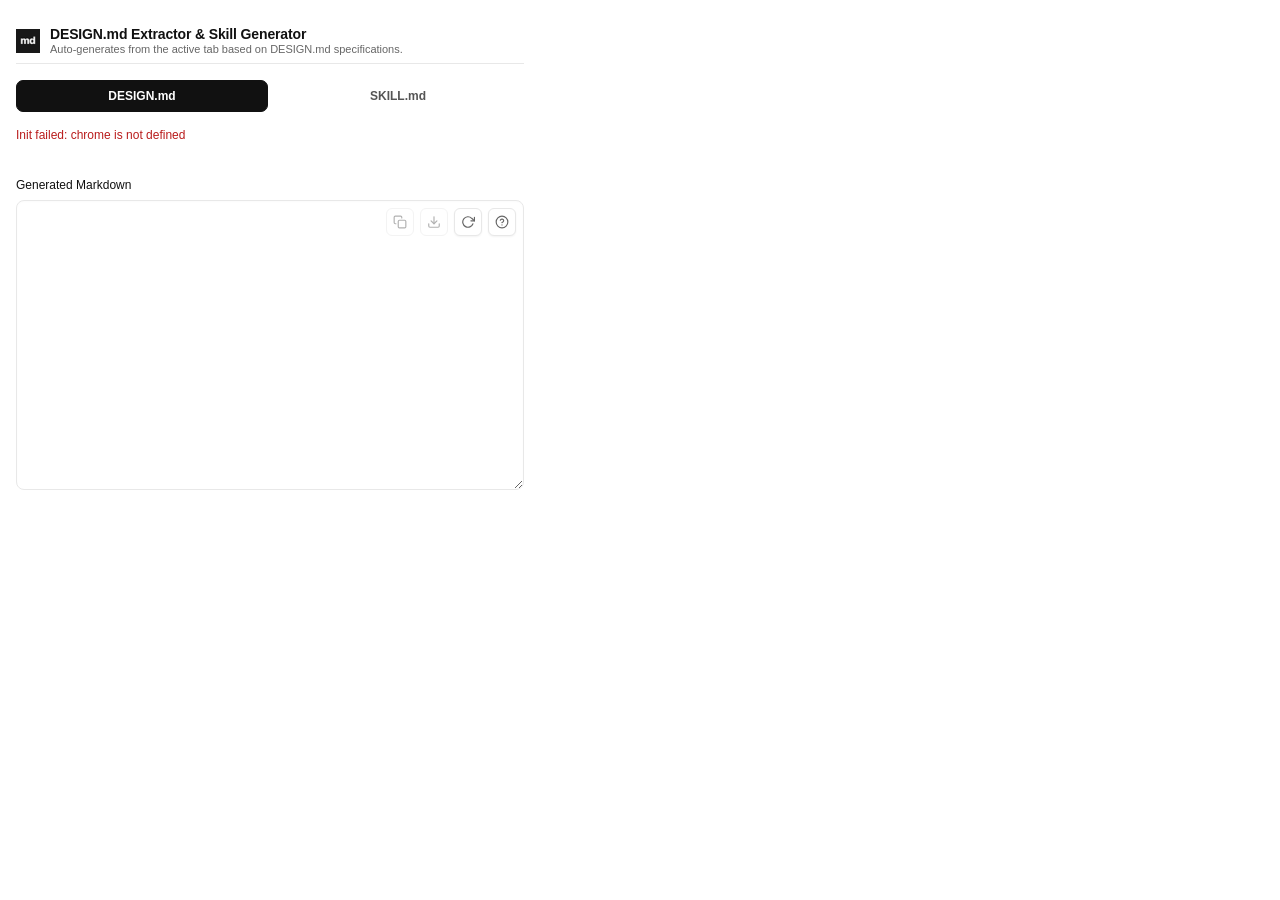
<file: extension/popup/popup.html>
<!doctype html>
<html lang="en">

<head>
  <meta charset="UTF-8" />
  <meta name="viewport" content="width=device-width, initial-scale=1.0" />
  <title>DESIGN.md Extractor & Skill Generator</title>
  <link rel="stylesheet" href="./popup.css" />
</head>

<body>
  <main class="app">
    <header class="header">
      <div class="brand">
        <img src="../assets/icons/icon32.png" width="24" height="24" alt="App logo" />
        <div>
          <h1>DESIGN.md Extractor & Skill Generator</h1>
          <p>Auto-generates from the active tab based on DESIGN.md
            specifications.</p>
        </div>
      </div>
    </header>

    <section class="mode-switch" aria-label="Output mode">
      <button id="designModeBtn" type="button" data-mode="design" class="mode-btn is-active">
        DESIGN.md
      </button>
      <button id="skillModeBtn" type="button" data-mode="skill" class="mode-btn">
        SKILL.md
      </button>
    </section>


    <p id="status" class="status" hidden></p>
    <ul id="issues" class="issues"></ul>

    <section id="helpPanel" class="help-panel" hidden>
      <div class="help-header">
        <h2>How This Was Generated</h2>
        <button id="closeHelpBtn" type="button" class="help-close">Close</button>
      </div>
      <div id="helpContent" class="help-content"></div>
    </section>

    <section class="preview-wrap">
      <label for="preview">Generated Markdown</label>
      <div class="textarea-container">
        <textarea id="preview" readonly></textarea>
        <div class="preview-actions">
          <button id="copyBtn" type="button" class="icon-btn" disabled aria-label="Copy to clipboard">
            <svg class="icon-copy" width="14" height="14" viewBox="0 0 24 24" fill="none" stroke="currentColor"
              stroke-width="2" stroke-linecap="round" stroke-linejoin="round">
              <rect x="9" y="9" width="13" height="13" rx="2" ry="2"></rect>
              <path d="M5 15H4a2 2 0 0 1-2-2V4a2 2 0 0 1 2-2h9a2 2 0 0 1 2 2v1"></path>
            </svg>
            <svg class="icon-success" width="14" height="14" viewBox="0 0 24 24" fill="none" stroke="currentColor"
              stroke-width="2" stroke-linecap="round" stroke-linejoin="round" style="display: none;">
              <polyline points="20 6 9 17 4 12"></polyline>
            </svg>
          </button>
          <button id="downloadBtn" type="button" class="icon-btn" disabled aria-label="Download">
            <svg width="14" height="14" viewBox="0 0 24 24" fill="none" stroke="currentColor" stroke-width="2"
              stroke-linecap="round" stroke-linejoin="round">
              <path d="M21 15v4a2 2 0 0 1-2 2H5a2 2 0 0 1-2-2v-4"></path>
              <polyline points="7 10 12 15 17 10"></polyline>
              <line x1="12" y1="15" x2="12" y2="3"></line>
            </svg>
          </button>
          <button id="refreshBtn" type="button" class="icon-btn" aria-label="Refresh">
            <svg width="14" height="14" viewBox="0 0 24 24" fill="none" stroke="currentColor" stroke-width="2"
              stroke-linecap="round" stroke-linejoin="round">
              <polyline points="23 4 23 10 17 10"></polyline>
              <path d="M20.49 15a9 9 0 1 1-2.12-9.36L23 10"></path>
            </svg>
          </button>
          <button id="helpBtn" type="button" class="icon-btn" aria-label="Info">
            <svg width="14" height="14" viewBox="0 0 24 24" fill="none" stroke="currentColor" stroke-width="2"
              stroke-linecap="round" stroke-linejoin="round">
              <circle cx="12" cy="12" r="10"></circle>
              <path d="M9.09 9a3 3 0 0 1 5.83 1c0 2-3 3-3 3"></path>
              <path d="M12 17h.01"></path>
            </svg>
          </button>
        </div>
      </div>
    </section>


  </main>

  <script type="module" src="./popup.js"></script>
</body>

</html>
</file>
<file: extension/popup/popup.css>
:root {
  --bg: #ffffff;
  --panel: #ffffff;
  --text: #111111;
  --muted: #666666;
  --line: #e8e8e8;
  --line-strong: #d0d0d0;
  --black: #111111;
  --white: #ffffff;
}

* {
  box-sizing: border-box;
}

body {
  margin: 0;
  width: 540px;
  min-height: 520px;
  font-family: "Geist", "Sohne", "SF Pro Text", "Helvetica Neue", sans-serif;
  color: var(--text);
  background: var(--bg);
}

.app {
  display: flex;
  flex-direction: column;
  gap: 16px;
  padding: 16px;
}

.header {
  display: flex;
  justify-content: space-between;
  align-items: flex-start;
  padding: 10px 0 8px;
  border-bottom: 1px solid var(--line);
}

.brand {
  display: flex;
  gap: 10px;
  align-items: center;
}

h1 {
  margin: 0;
  font-size: 14px;
  letter-spacing: -0.01em;
}

.header p {
  margin: 1px 0 0;
  color: var(--muted);
  font-size: 11px;
}

.badge {
  display: flex;
  align-items: center;
  gap: 4px;
  border: 1px solid var(--line);
  text-decoration: none;
  border-radius: 999px;
  font-size: 11px;
  color: var(--muted);
  padding: 4px 8px;
  line-height: 1;
  transition: color 0.15s ease, border-color 0.15s ease;
}

.badge:hover {
  color: var(--text);
  border-color: var(--line-strong);
}

.mode-switch {
  display: grid;
  grid-template-columns: 1fr 1fr;
  gap: 4px;
}

.mode-btn {
  border: 1px solid transparent;
  background: transparent;
  color: #555;
  border-radius: 7px;
  padding: 8px 10px;
  font-size: 12px;
  font-weight: 600;
  cursor: pointer;
}

.mode-btn:hover {
  color: #111;
}

.mode-btn.is-active {
  background: var(--black);
  color: var(--white);
  border-color: var(--black);
}

textarea,
button {
  font: inherit;
}



.status {
  min-height: 18px;
  margin: 0;
  font-size: 12px;
  color: #1f1f1f;
}

.status[hidden] {
  display: none;
}

.issues {
  margin: 0;
  padding-left: 18px;
  max-height: 72px;
  overflow: auto;
  color: #6b0000;
  font-size: 12px;
}

.preview-wrap {
  display: flex;
  flex-direction: column;
  gap: 8px;
}

.preview-wrap label {
  font-size: 12px;
  font-weight: 500;
  color: #111;
}

.textarea-container {
  position: relative;
}

textarea {
  width: 100%;
  min-height: 290px;
  resize: vertical;
  border: 1px solid var(--line);
  border-radius: 8px;
  padding: 10px 74px 10px 10px;
  background: #fff;
  font-family: "Geist Mono", "SFMono-Regular", Menlo, monospace;
  font-size: 12px;
  line-height: 1.5;
  box-shadow: inset 0 1px 2px rgba(0, 0, 0, 0.02);
}

.preview-actions {
  position: absolute;
  top: 8px;
  right: 8px;
  display: flex;
  gap: 6px;
}

.icon-btn {
  position: relative;
  width: 28px;
  height: 28px;
  display: flex;
  align-items: center;
  justify-content: center;
  padding: 0;
  background: var(--white);
  color: var(--muted);
  border: 1px solid var(--line);
  border-radius: 6px;
  transition: all 0.15s ease;
  cursor: pointer;
  box-shadow: 0 1px 2px rgba(0, 0, 0, 0.05);
}

.icon-btn:disabled {
  cursor: not-allowed;
  opacity: 0.5;
  box-shadow: none;
}

.icon-btn:hover:not(:disabled):not(.copied) {
  color: var(--black);
  background: #f9f9f9;
  border-color: var(--line-strong);
}

.icon-btn::after {
  content: attr(aria-label);
  position: absolute;
  bottom: calc(100% + 6px);
  left: 50%;
  transform: translateX(-50%) translateY(4px);
  background: var(--black);
  color: var(--white);
  font-size: 11px;
  font-weight: 500;
  padding: 4px 8px;
  border-radius: 4px;
  pointer-events: none;
  white-space: nowrap;
  opacity: 0;
  visibility: hidden;
  transition: all 0.2s ease;
  transition-delay: 0.1s;
  box-shadow: 0 2px 4px rgba(0, 0, 0, 0.1);
  z-index: 100;
}

.icon-btn:hover::after {
  opacity: 1;
  visibility: visible;
  transform: translateX(-50%) translateY(0);
}

.icon-btn.copied {
  background: #10b981;
  color: #fff;
  border-color: #10b981;
}



.help-panel {
  border: 1px solid var(--line);
  border-radius: 8px;
  background: #fafafa;
  padding: 10px;
}

.help-header {
  display: flex;
  align-items: center;
  justify-content: space-between;
  margin-bottom: 8px;
}

.help-header h2 {
  margin: 0;
  font-size: 12px;
  font-weight: 600;
  color: #111;
}

.help-close {
  border: 1px solid var(--line);
  border-radius: 6px;
  background: #fff;
  box-shadow: none;
  padding: 4px 8px;
  font-size: 11px;
  cursor: pointer;
  transition: all 0.15s ease;
}

.help-close:hover {
  background: #f8f8f8;
  border-color: var(--line-strong);
}

.help-content {
  max-height: 220px;
  overflow: auto;
  font-size: 12px;
  line-height: 1.45;
  color: #222;
}

.help-content p {
  margin: 0 0 10px;
}

.help-content ol {
  margin: 0 0 12px;
  padding-left: 18px;
}

.help-content li {
  margin-bottom: 8px;
}

.help-content a {
  color: #111;
  text-decoration: none;
  border-bottom: 1px solid var(--line-strong);
}

.help-content a:hover {
  border-bottom-color: #111;
}

.footnote {
  margin-top: -2px;
  color: var(--muted);
  font-size: 11px;
}

.footnote a {
  color: #111;
  text-decoration: none;
  border-bottom: 1px solid var(--line-strong);
}

.footnote a:hover {
  border-bottom-color: #111;
}
</file>
